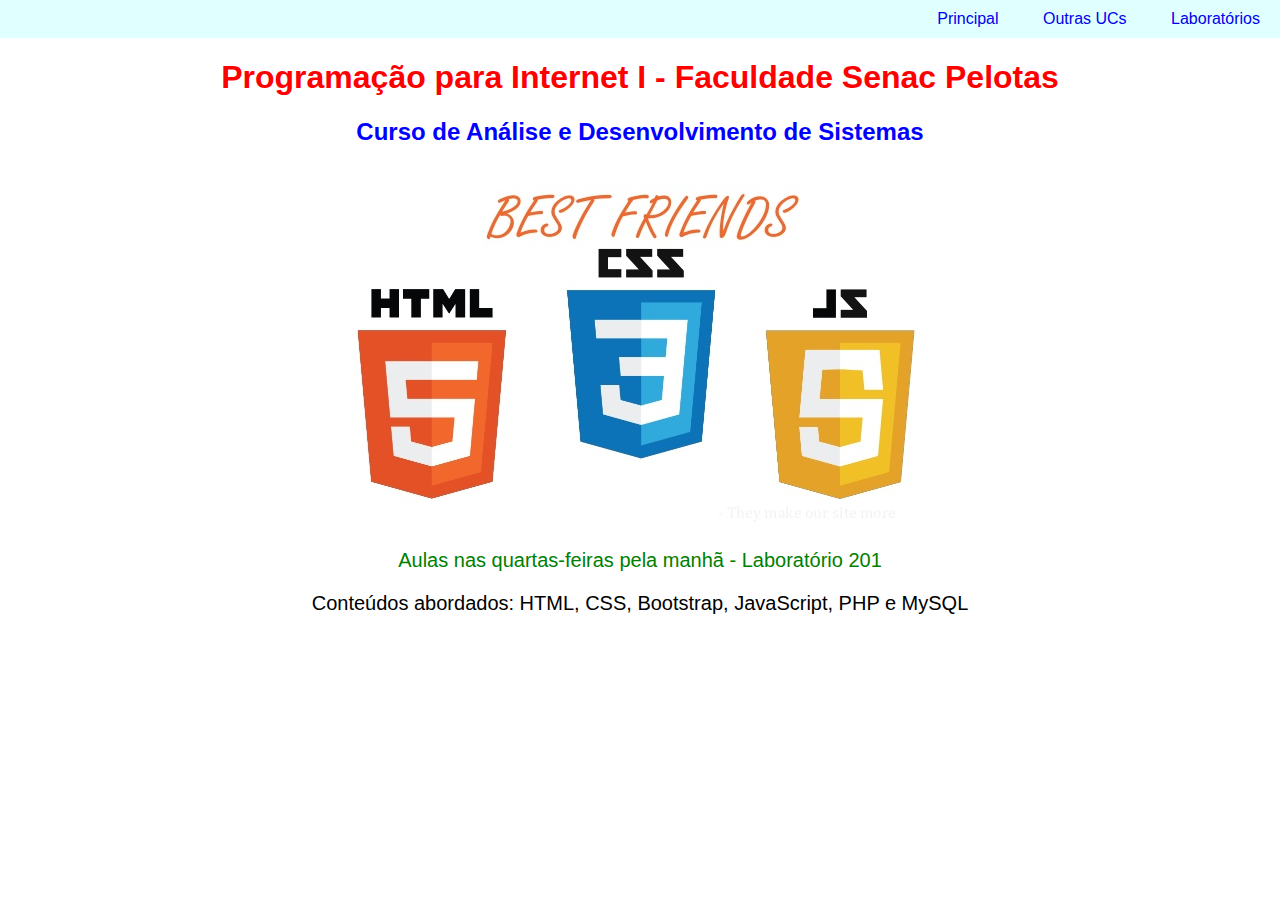
<file: index.html>
<!DOCTYPE html>
<html lang="pt-br">

<head>
  <meta charset="UTF-8">
  <meta name="viewport" content="width=device-width, initial-scale=1.0">
  <meta http-equiv="X-UA-Compatible" content="ie=edge">
  <title>Programação para Internet I</title>
  <style>
    p {
      font-size: 20px;
    }

    body {
      text-align: center;
    }
  </style>
  <link rel="stylesheet" href="estilos.css">
</head>

<body>
  <!-- links para páginas que compõem o site -->
  <ul class="menu">
    <li>
      <a href="index.html">Principal</a>
    </li>
    <li>
      <a href="outras.html">Outras UCs</a>
    </li>
    <li>
      <a href="labs.html">Laboratórios</a>
    </li>
  </ul>

  <h1 style='color: red'>Programação para Internet I - Faculdade Senac Pelotas</h1>
  <h2>Curso de Análise e Desenvolvimento de Sistemas</h2>
  <img src="html.jpg" alt="Tecnologias Web: HTML, CSS e JavaScript">
  <p style='color: green'>Aulas nas quartas-feiras pela manhã - Laboratório 201</p>
  <p>Conteúdos abordados: HTML, CSS, Bootstrap, JavaScript, PHP e MySQL</p>


</body>

</html>
</file>
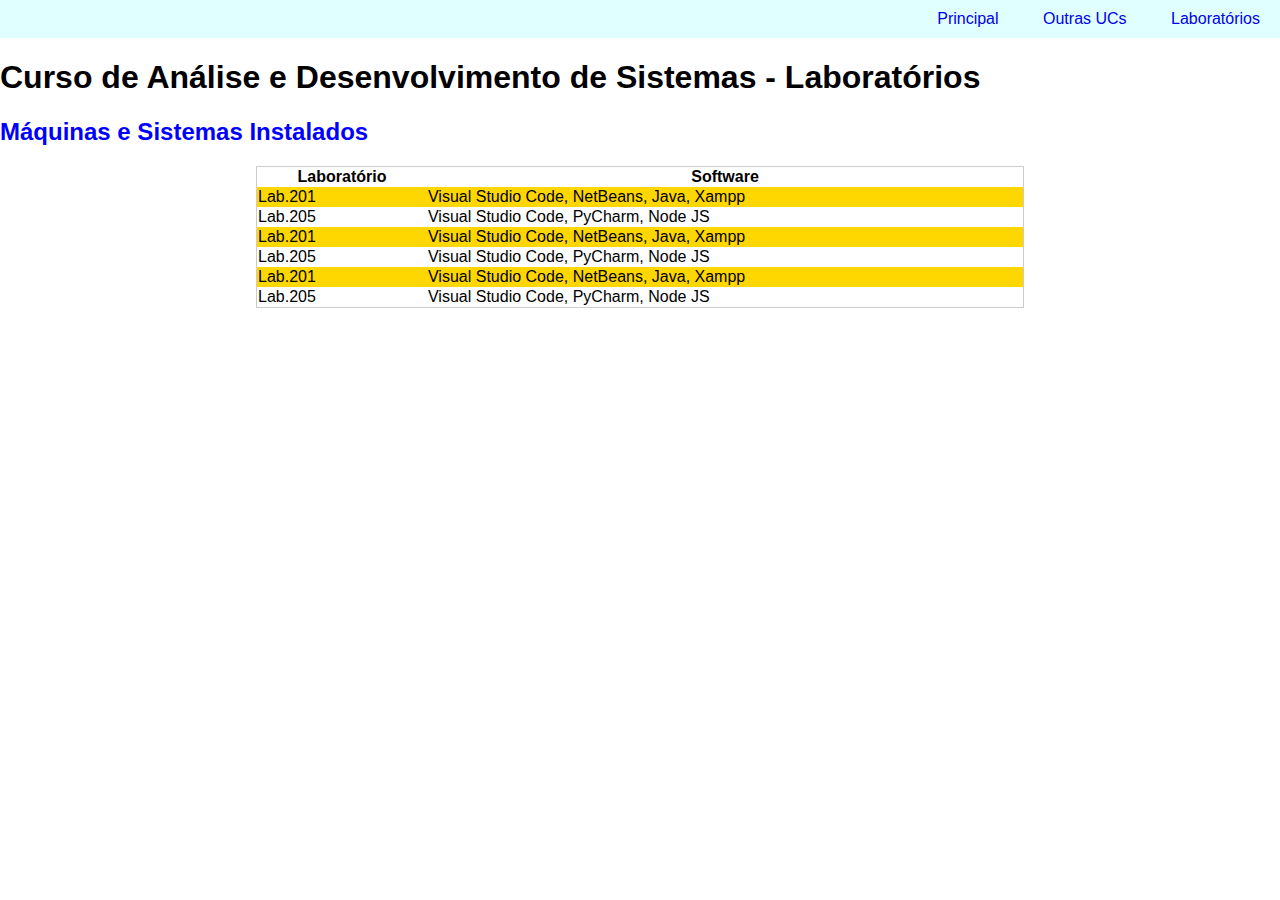
<file: labs.html>
<!DOCTYPE html>
<html lang="pt-br">

<head>
  <meta charset="UTF-8">
  <meta name="viewport" content="width=device-width, initial-scale=1.0">
  <meta http-equiv="X-UA-Compatible" content="ie=edge">
  <title>Laboratórios</title>
  <link rel="stylesheet" href="estilos.css">
</head>

<body>
  <!-- links para páginas que compõem o site -->
  <ul class="menu">
    <li>
      <a href="index.html">Principal</a>
    </li>
    <li>
      <a href="outras.html">Outras UCs</a>
    </li>
    <li>
      <a href="labs.html">Laboratórios</a>
    </li>
  </ul>

  <h1>Curso de Análise e Desenvolvimento de Sistemas - Laboratórios</h1>
  <h2>Máquinas e Sistemas Instalados</h2>

  <table>
    <tr>
      <th>Laboratório</th>
      <th>Software</th>
    </tr>
    <tr>
      <td>Lab.201</td>
      <td>Visual Studio Code, NetBeans, Java, Xampp</td>
    </tr>
    <tr>
      <td>Lab.205</td>
      <td>Visual Studio Code, PyCharm, Node JS</td>
    </tr>
    <tr>
        <td>Lab.201</td>
        <td>Visual Studio Code, NetBeans, Java, Xampp</td>
      </tr>
      <tr>
        <td>Lab.205</td>
        <td>Visual Studio Code, PyCharm, Node JS</td>
      </tr>
      <tr>
          <td>Lab.201</td>
          <td>Visual Studio Code, NetBeans, Java, Xampp</td>
        </tr>
        <tr>
          <td>Lab.205</td>
          <td>Visual Studio Code, PyCharm, Node JS</td>
        </tr>
        </table>

</body>

</html>
</file>
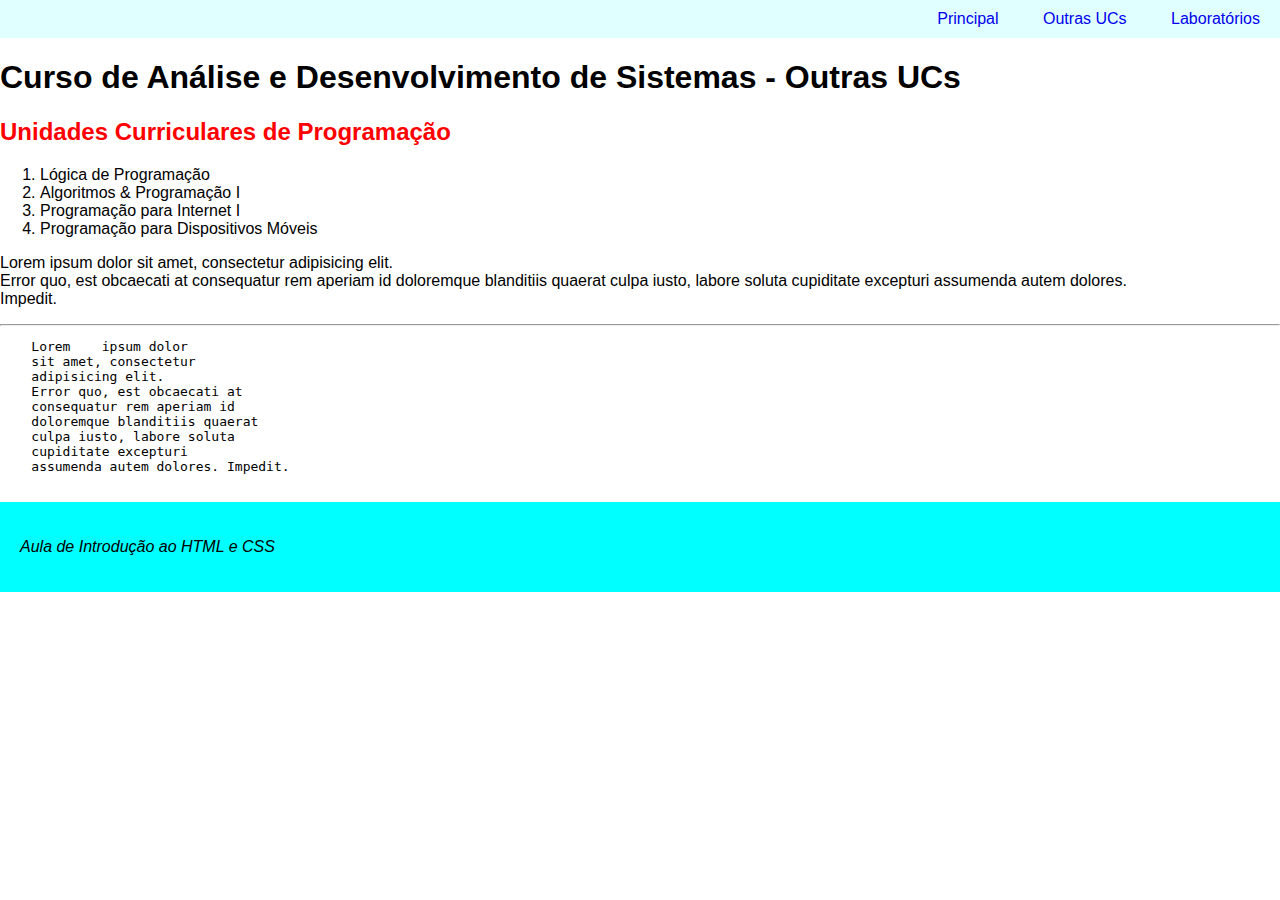
<file: outras.html>
<!DOCTYPE html>
<html lang="pt-br">

<head>
  <meta charset="UTF-8">
  <meta name="viewport" content="width=device-width, initial-scale=1.0">
  <meta http-equiv="X-UA-Compatible" content="ie=edge">
  <title>Outras UCs</title>
  <link rel="stylesheet" href="estilos.css">
</head>

<body>
  <!-- links para páginas que compõem o site -->
  <ul class="menu">
    <li>
      <a href="index.html">Principal</a>
    </li>
    <li>
      <a href="outras.html">Outras UCs</a>
    </li>
    <li>
      <a href="labs.html">Laboratórios</a>
    </li>
  </ul>

  <article>
    <h1>Curso de Análise e Desenvolvimento de Sistemas - Outras UCs</h1>
    <h2 style="color: #f00">Unidades Curriculares de Programação</h2>

    <ol>
      <li>Lógica de Programação</li>
      <li>Algoritmos & Programação I</li>
      <li>Programação para Internet I</li>
      <li>Programação para Dispositivos Móveis</li>
    </ol>
  </article>

  <p>
    Lorem    ipsum dolor
    sit amet, consectetur
    adipisicing elit. <br>
    Error quo, est obcaecati at
    consequatur rem aperiam id
    doloremque blanditiis quaerat
    culpa iusto, labore soluta
    cupiditate excepturi
    assumenda autem dolores. <br>
    Impedit.
  </p>

  <hr>

  <pre>
    Lorem    ipsum dolor 
    sit amet, consectetur 
    adipisicing elit. 
    Error quo, est obcaecati at 
    consequatur rem aperiam id 
    doloremque blanditiis quaerat 
    culpa iusto, labore soluta 
    cupiditate excepturi 
    assumenda autem dolores. Impedit.
  </pre>

  <footer>
    <p><i>Aula de Introdução ao HTML e CSS</i></p>
  </footer>
</body>

</html>
</file>
<file: estilos.css>
body {
  margin: 0;
  font-family: Helvetica, Arial, sans-serif;
}

h2 {
  color: blue;
}

footer {
  background-color: aqua;
  padding: 20px;
}

.voltar {
  text-align: right;
}

.menu {
  background-color: lightcyan;
  list-style: none;
  text-align: right;
  margin: 0;
}

.menu li {
  display: inline-block;
}

.menu li a {
 padding: 10px 20px;
 display: inline-block;
 text-decoration: none; 
}

.menu li a:hover {
  background-color: aqua;
  color: blueviolet;
}

table {
  width: 60%;
  border: 1px solid #ccc;
  border-collapse: collapse;
  margin-left: auto;
  margin-right: auto;
}

tr:nth-child(even) {
  background-color: gold;
}
</file>
